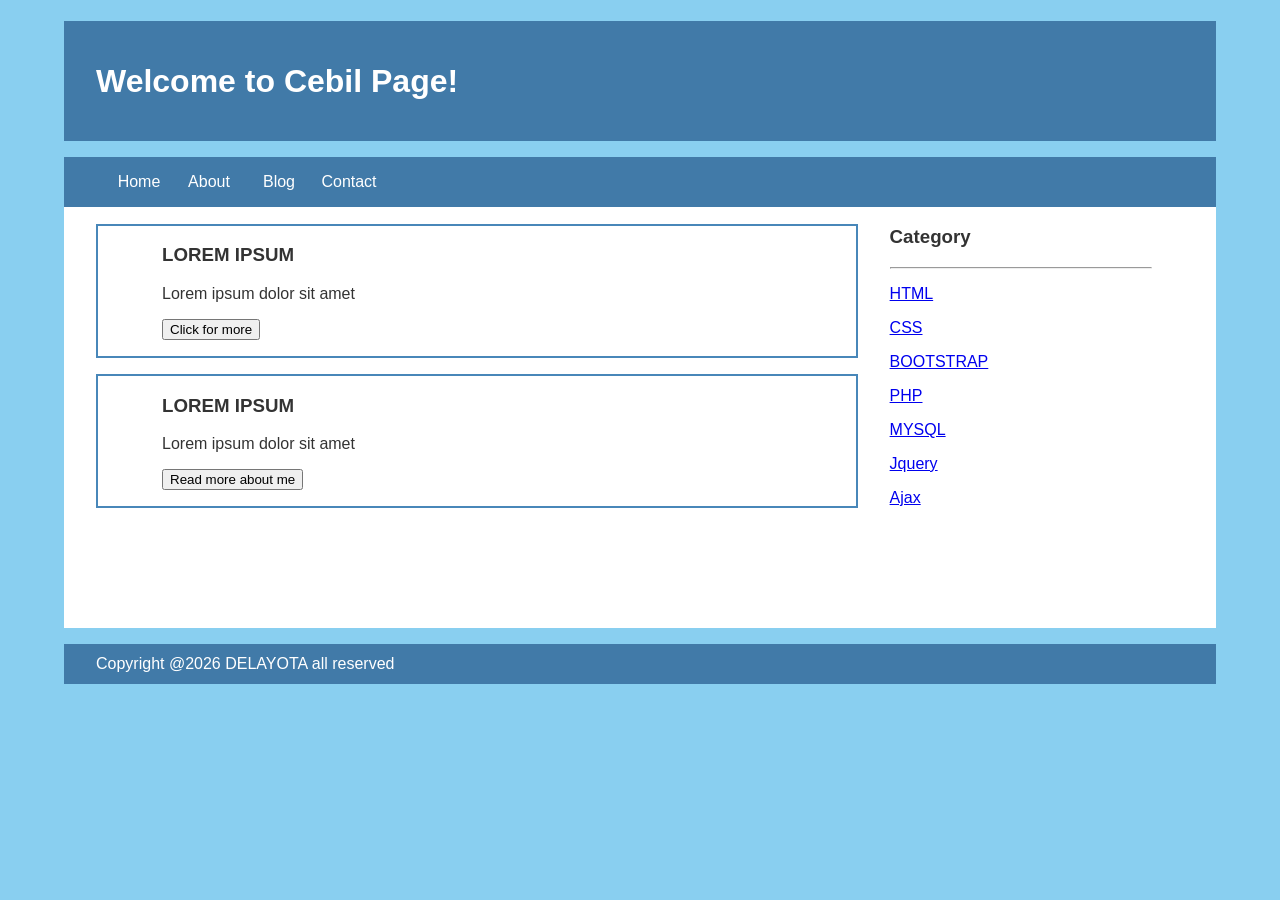
<file: index.html>
<!DOCTYPE html>
<html lang="en">
<head>
    <title>Cebil </title>
    <link rel="stylesheet" href="style.css">
</head>
<body>
    <div class="header">
        <div class="jarak">
            <h1>Welcome to Cebil Page!</h1>
        </div>
    </div>
    <div class="menu">
        <ul>
            <li><a href="index.html">Home</a></li>
            <li><a href="about.html">About</a></li>
            <li><a href="#">Blog</a></li>
            <li><a href="#">Contact</a></li>
        </ul>
    </div>
    <div class="content">
        <div class="jarak">
            <!-- kiri -->
            <div class="kiri">
                <!-- blog -->
                <div class="border">
                    <div class="jarak">
                        <h3>LOREM IPSUM</h3>
                        <p>Lorem ipsum dolor sit amet</p>
                        <button class="btn">Click for more</button>
                    </div>
                </div>
                <!-- end blog -->
                
                <!-- blog -->
                <div class="border">
                    <div class="jarak">
                        <h3>LOREM IPSUM</h3>
                        <p>Lorem ipsum dolor sit amet</p>
                        <button class="btn">Read more about me</button>
                    </div>
                </div>
                <!-- end blog -->
            </div>
            <!-- kiri -->
            
            <!-- kanan -->
            <div class="kanan">
                <div class="jarak">
                    <h3>Category</h3>
                    <hr>
                    <p><a href="#" class="undercor">HTML</a></p>
                    <p><a href="#" class="undercor">CSS</a></p>
                    <p><a href="#" class="undercor">BOOTSTRAP</a></p>
                    <p><a href="#" class="undercor">PHP</a></p>
                    <p><a href="#" class="undercor">MYSQL</a></p>
                    <p><a href="#" class="undercor">Jquery</a></p>
                    <p><a href="#" class="undercor">Ajax</a></p>
                </div>
            </div>
            <!-- kanan -->
        </div>
    </div>
    
      <div class="footer">
        <div class="jarak">
            <p>Copyright @2026 DELAYOTA all reserved</p>
        </div>
    </div>
</body>
</html>
</file>
<file: style.css>
body
{
    background-color:#89CFF0;
    color:#333;
    width:100%;
    font-family:sans-serif;
    margin:0 auto; 
}

.header{
    width:90%;
    margin:auto;
    height:120px;
    background:#417aa8;
    color:#fff;
    line-height:120px;
}

.jarak{
    padding:0 2pc;
}

.menu{
    background-color:#417aa8;
    height:50px;
    line-height:50px;
    position:relative;
    width:90%;
    margin:0 auto;
    padding:0 auto;
}

.menu ul{
    list-style:none;
}

.menu ul li a{
    float:left;
    width:70px;
    display:block;
    text-align:center;
    color:#FFF;
    text-decoration:none;
}

.menu ul li a:hover{
    background-color:#4b88bb;
    display:block;
}

.content{ 
        width:90%;
        margin:auto;
        height:420px;
        padding:0.1px;
        background:#fff;
        color:#333;
}

.border{
        border: 2px solid #4887b9;
        margin-top: 1pc; 
        padding-bottom: 1pc;
        padding-left: 2pc;
        padding-right: 2pc; 
}
.kiri{
     width:70%; 
     float:left;
     margin:auto;
     background:#fff;
     height:420px;
}

.kanan{
    width:30%;
    float:left;
    margin:auto;
    background:#fff;
    height: 420px;
}

.undecor{
        text-decoration:none;
}

.footer{
         width:90%;
         margin:auto;
         height:40px;
         line-height:40px;
         background:#417aa8;
         color:#fff;
         margin-bottom: 1pc;
}
</file>
